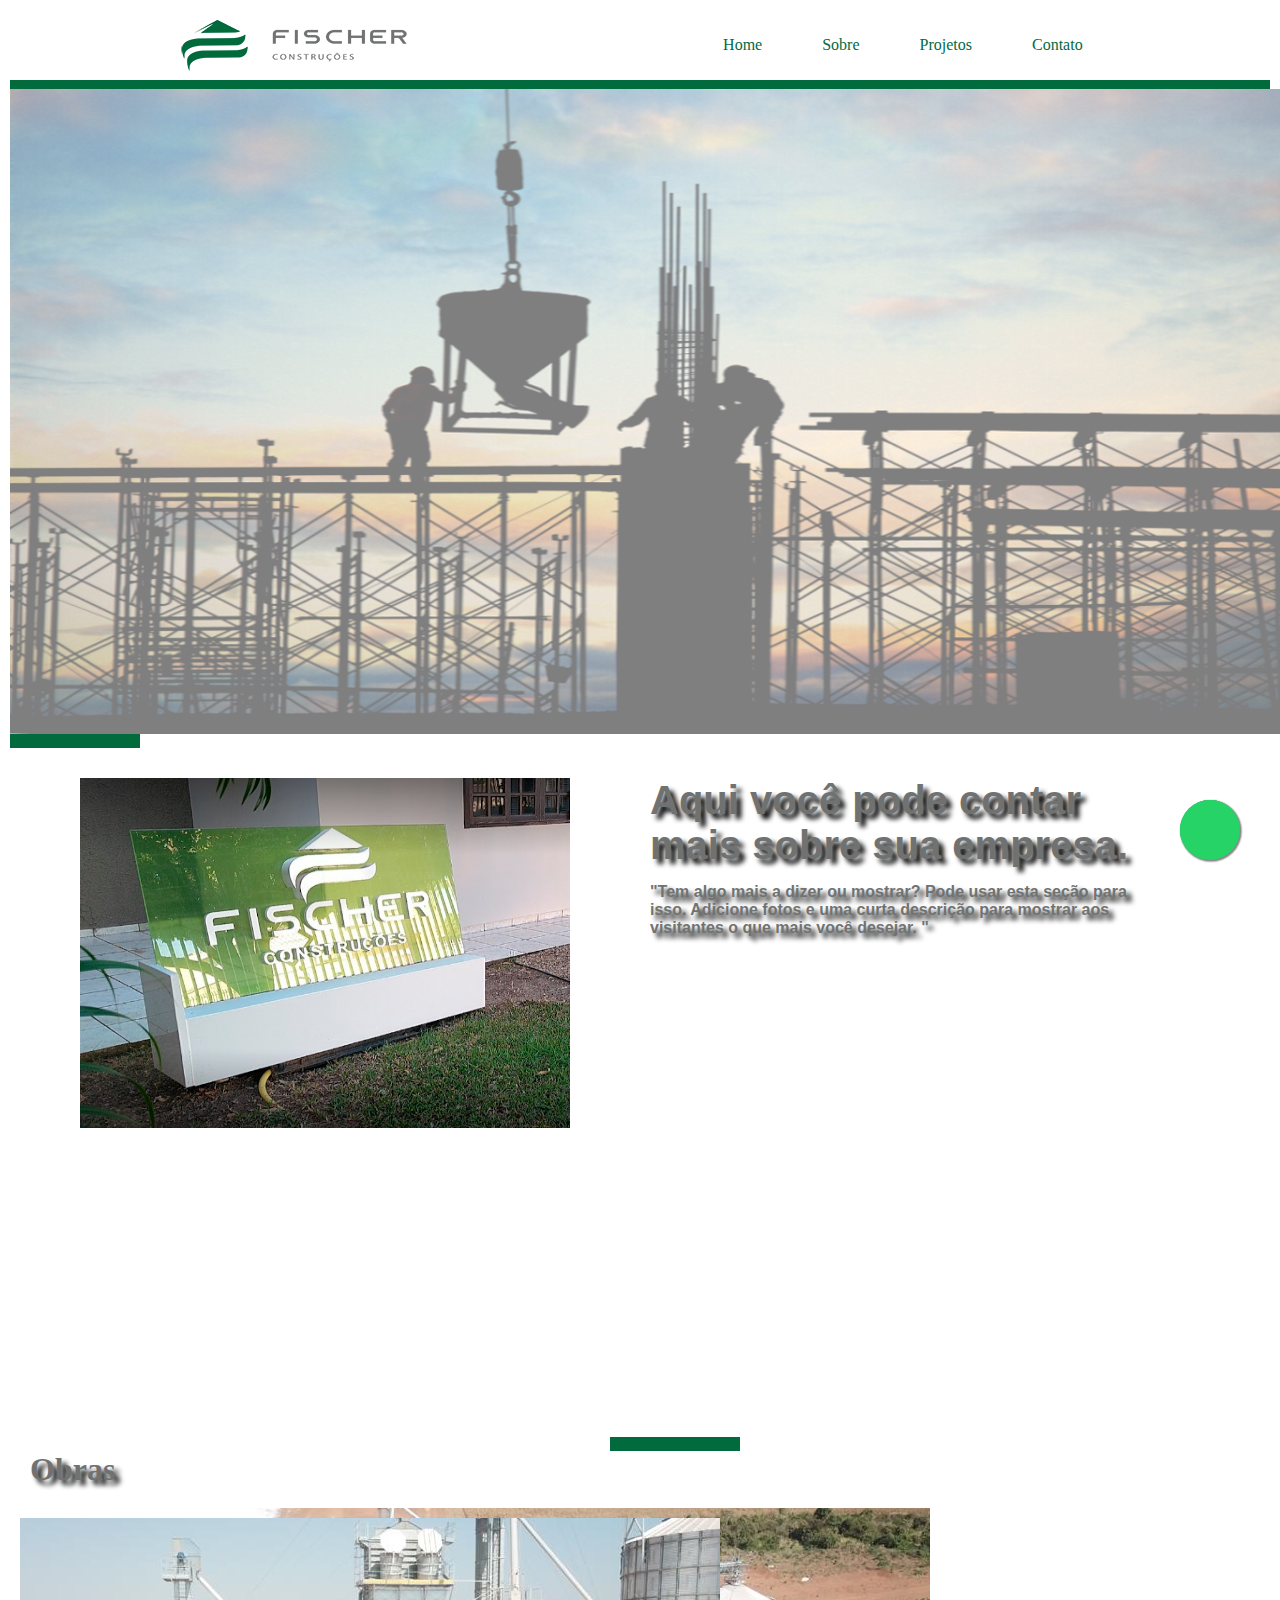
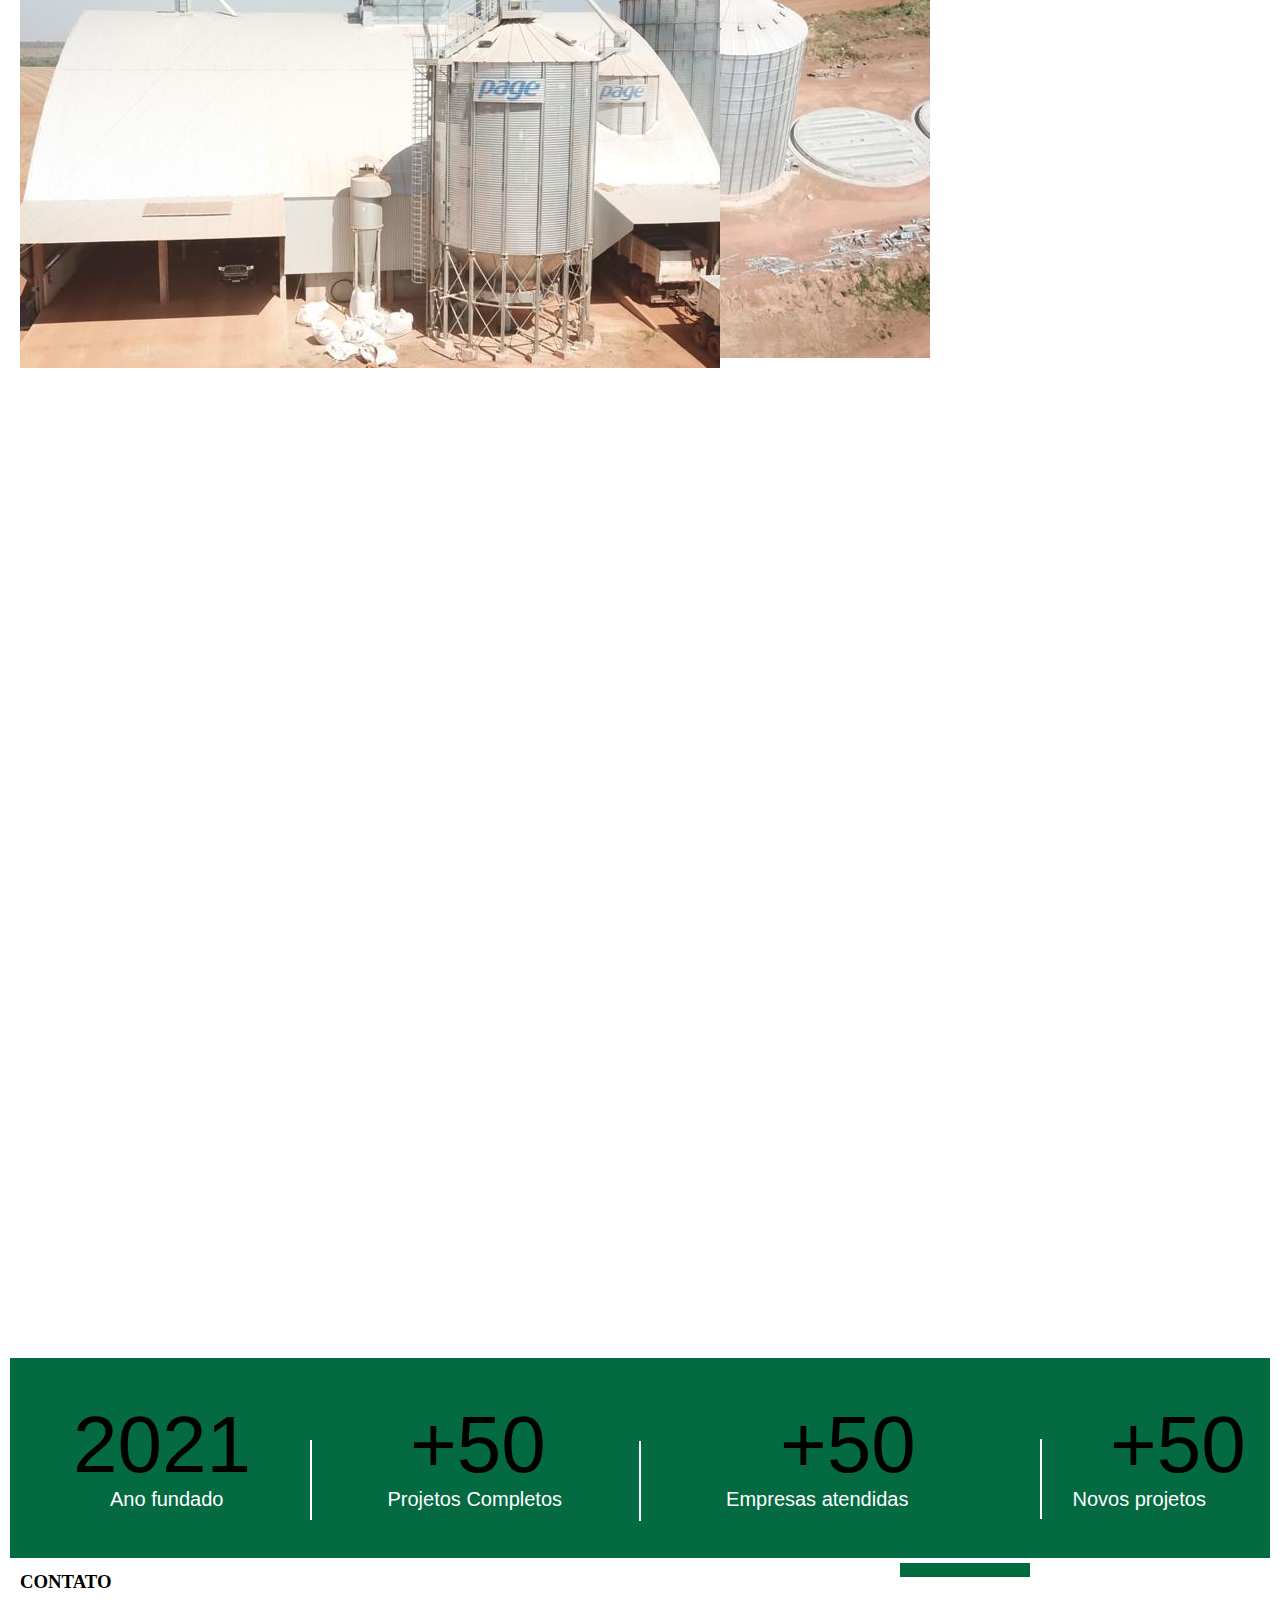
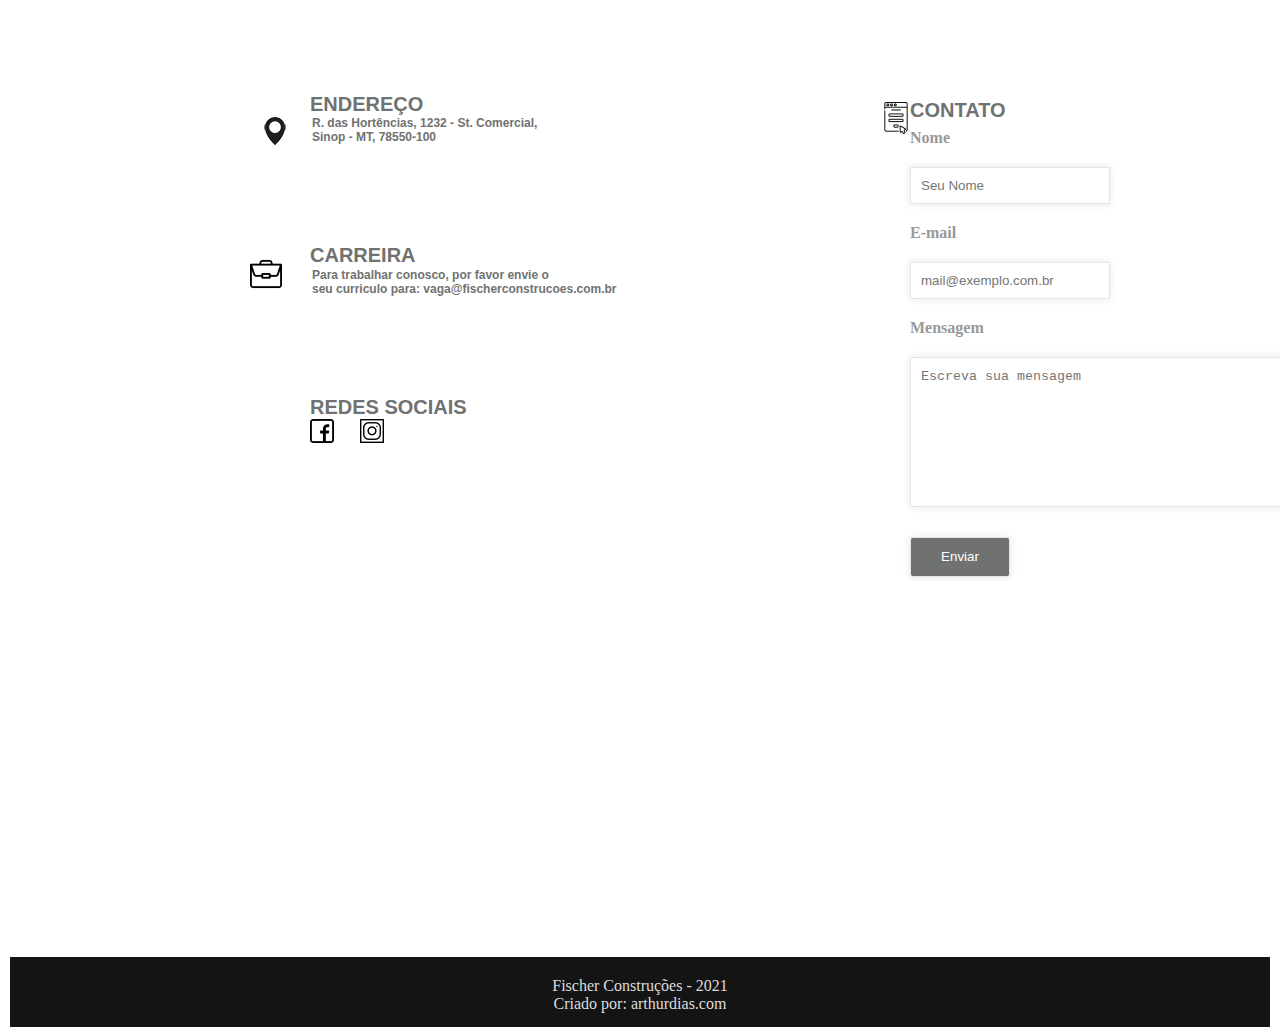
<file: index.html>
<html lang="pt-br">
<head>
    <title>Nome da empresa</title>
     <meta charset="utf-8">
    <link rel="stylesheet" href="css/style.css">
    <link rel="sortcut icon" href="img/01.png">
    <script src="JavaScript.js"></script>
    <meta http-equiv="Content-Type" content="text/html;">
    <a href="https://wa.me/55(aqui seu numero com ddd | tudo junto)?text=Adorei%20seu%20artigo" style="position:fixed;width:60px;height:60px;bottom:40px;right:40px;background-color:#25d366;color:#FFF;border-radius:50px;text-align:center;font-size:30px;box-shadow: 1px 1px 2px #888;
  z-index:1000;" target="_blank">
    <i style="margin-top:16px" class="fa fa-whatsapp"></i>
    </head>
<body>    
    <!--Logo e menu-->
 <nav>     
            <div class="Logo">
                <a href="index.html"><img src="img/logo.png"></a>
            </div>
               <ul id="container">
                <li><a href="index.html"><p>Home</p></a>
                </li>
                <li><a href="contato.html"><p>Sobre</p></a>
                </li>
                <li><a href="contato.html"><p>Projetos</p></a>
                </li>
                <li><a href="contato.html"><p>Contato</p></a>
                </li>
                </ul></nav>
                <div class="img_menu"></div>
       

<!--Slides/Foto-->
    <div class="tela">
        <img src="img/teste.jpg">
    </div>
    

<!--Sobre a empresa-->
    <div class="barra_sobre"><img src="img/p10.png"></div>

    <div class="img_sobre"><img src="img/Sobre.png"></div>
    </div>
    <div class="Subtitulo_sobre">
        <h1>Aqui você pode contar 
            mais sobre sua empresa.</h1></div>
    <div class="texto_sobre">
        <h1>"Tem algo mais a dizer ou mostrar? Pode usar esta seção para isso. 
            Adicione fotos e uma curta descrição para 
            mostrar aos visitantes o que mais você desejar. "</h1></div>
<!--Fim sobre a empresa-->
<!--Obras--->
    <div class="obra"><img src="img/p10.png"></div>
    <div class="Titulo"><h1>Obras</h1></div>
            <div class="obra_1"><img src="Projetos de obras/1.jpeg"></div>
            <div class="obras_1"><img src="Projetos de obras/4.jpeg"></div>
    <!--fim da obra--->
 <!---Numeros dos projetos--->
    <div class="tag_projetos">
    <div class="num"></div>
               <div class="cor">
                    <div class="h110">
                        <h10>Ano fundado</h10>
                    </div>
                <div class="h111">
                <h10>Projetos Completos</h10>
                </div>
                <div class="h112">
                <h10>Empresas atendidas</h10>
            </div>
        <div class="h113">
            <h10>Novos projetos</h10>
        </div>
        </div>
         <div class="num_barra"></div>
         <div class="num_barra2"></div>
         <div class="num_barra3"></div>
         <div class="ano">
             <h11>2021</h11>
        </div>
        <div class="Projcts_compl">
             <h11>+50</h11>
        </div>
        <div class="Empr_atend">
             <h11>+50</h11>
        </div>
        <div class="Novs_projects">
             <h11>+50</h11>
        </div>

    </div>
<!---Todas as informaçoes da empresa---> 
       <div class="ht10">
        <h3>CONTATO</h3>
    </div> 
    <div class="css985">
        <img src="img/p10.png"></div>
    </div>
    <div class="Endereço">
        <h5>Endereço</h5>
    </div>
    <div class="ico1">
        <img src="img/ico1.png">
</div>
    <div class="K10">
        <h6>R. das Hortências, 1232 - St. Comercial,</h6>
    </div>
    <div class="K10">
        <h6>Sinop - MT, 78550-100</h6>
    </div>
    <div class="css66">
        <h5>Carreira</h5>
    </div>
    <div class="ico2">
        <img src="img/ico2.png">
</div>
    <div class="K10">
        <h6>Para trabalhar conosco, por favor envie o </h6>
    </div>
    <div class="K10">
        <h6>seu curriculo para: vaga@fischerconstrucoes.com.br</h6>
    </div>
    <div class="red56">
        <h5>Redes Sociais</h5>
    </div>
        <div class="Face">
            <a href="https://www.facebook.com/ffischerconstrucoes"><img src="img/icon_face.png">
        <div class="Insta">
            <a href="https://www.instagram.com/fischer_construcoes/"><img src="img/icon_insta.png">
        </div>
        <div class="Link">
            <a href=""><img src="img/icon_linke.png">
        </div>
  
    <div class="co89">
        <h5>Contato</h5>
        <div class="ico3">
            <img src="img/ico3.png">
        </div>
    </div>
   </div>
<!--formulario--->
    <div class="formulario">
    <form method="post" onsubmit="validaForm(); return false;" class="form">
    <p class="name">
        <label for="name">Nome</label>
        <input type="text" placeholder="Seu Nome" />
    </p>
    <p class="email">
        <label for="email">E-mail</label>
        <input type="text" placeholder="mail@exemplo.com.br" />
    </p>
    <p class="text">
        <label for="mensagem">Mensagem</label>
        <textarea placeholder="Escreva sua mensagem" /></textarea>
    </p>
    <p class="submit">
        <input type="submit" value="Enviar" />
    </p>
    </form>
      </div>

      <script type="text/javascript">
        function validaForm()
        {
            erro = false;
            if($('#nome').val() == '')
            {
                alert('Você precisa preencher o campo Nome');erro = true;
            }
            if($('#email').val() == '' && !erro)
            {
                alert('Você precisa preencher o campo E-mail');erro = true;
            }
            if($('#mensagem').val() == '' && !erro)
            {
                alert('Você precisa preencher o campo Mensagem');erro = true;
            }
            
            //se nao tiver erros
            if(!erro)
            {
                $('#formulario_contato').submit();
            }
        }
    </script>

<!--localização-->
<div class="maps">
       <iframe src="https://www.google.com/maps/embed?pb=!1m18!1m12!1m3!1d3904.6390361349636!2d-55.5168366857906!3d-11.860520741691582!2m3!1f0!2f0!3f0!3m2!1i1024!2i768!4f13.1!3m3!1m2!1s0x93a77f0c22f93277%3A0x9778dbfe576075f0!2zRmlzY2hlciBDb25zdHJ1w6fDtWVz!5e0!3m2!1spt-BR!2sbr!4v1627917500677!5m2!1spt-BR!2sbr" width="1000" height="350" style="border:0;" allowfullscreen="" loading="lazy"></iframe></div>
<!---fim da localização--->
<!--Rodape-->
<div class="rodape"></div>
<div class="inf">
    <h8>Fischer Construções - 2021</h8>
</div>
<div class="tex">
    <h8>Criado por:</h8>
    <a href="https://arthurdias.netlify.app/">arthurdias.com</a>
</div>



</div>

</body>
</html>
</file>
<file: css/style.css>
@media only screen and (min-device-width: 900px) {
    /* .menu { width:100%; } */
    }
*{
    margin: auto;
    padding: 0px;
}
html{
    max-width: 100%;
    overflow-x: hidden; 
}
body {
    margin: 10;
    background-color:#ffffff;
}
ul {
    list-style: none;
    padding: 0;
    overflow: hidden;
    transition: all .5s;
}
nav {
    padding: 0 20px;
    justify-content: space-between;
    align-items: center;
}
p {
   color:#036a42;
   font-family: arial black;
}
nav,
ul {
   display: flex;
   flex-direction: row;
   height: 70px;
}
li {
   padding: 0 20px;
}
p {
   margin: 0;
   padding: 10px;
   text-decoration: none;
}
a{
   text-decoration: none;    }
.img_menu{
   background-color:#016b3d ;
   width: auto;
   height: 1%;
   margin-top: -0px;
}
#Logo{
    width: auto;
    height: auto;
    position: absolute;
    top: 10%;
    left: 50%;
}
h1 {
    margin-bottom: 20px;
    margin-left: 20px;
    color: #707271;
    text-shadow: 5px 5px 5px black;
}
input, textarea {
    width: 200px;
    padding: 10px;
    color: black;
    margin-left: 20px;
    margin-top: 10px;
    
    border: 1px solid;
}
input:hover, textarea:hover, input:focus, textarea:focus {
    border-color: #fffafa#fffafa;
    box-shadow: 5px 0px 9px #1a1a1a;
    background-color: #fffafa;
    color: black;
    font-weight: bold;
}
.enviar {
    background-color: #fffafa;
    height: 40px;
    width: 100px;
    font-weight: bold;
    border-radius: 5px;
    -webkit-border-radius: 5px;
    -moz-border-radius: 5px;
    border: 1px solid;
    color: black;
}
textarea {
    width: 400px;
    height: 120px;
    line-height: 20px;
    max-width: 400px;
}
form label {
    margin-left: 20px;
    color: #fffafa;
    font-weight: bold;
}
.css985{
    width:130px;
    height: 14px;
    margin-top:-30px ;
    margin-left: 890px;
    position: absolute;
   }
.ht10{
    margin-left: 10px;
     position: relative;
     margin-top: 80px;
}
h5{
    font-family: var(--kv-ee-heading-font-family,"Nunito Sans","Open Sans",sans-serif);
    font-size: 20px;
    font-weight: 400;
    text-transform: uppercase;
    color: #707271;
    margin-top: 100px;
    font-weight: bold;
}
h6{
    font-family: var(--kv-ee-heading-font-family,"Nunito Sans","Open Sans",sans-serif);
    color: #707271;
    font-size: 12px;
    margin-left: 252px; 
}
.ico1{
    width: 10px;
    height: 10px;
    margin-left: 240px;
    margin-top: -10px;
}
.ico2{
     width: 10px;
    height: 10px;
    margin-left: 240px;
    margin-top: -9px;
}
.ico3{
     width: 10px;
    height: 10px;
    margin-left: -30px;
    margin-top: -20px;
}
.Endereço{
    left: 300px;
    position: relative;   
}
.css66{
   left: 300px;
   position: relative;
}
.K10{
      left: 50px;
      position: relative;
}
.co89{
    left: 600px;
    margin-top: -450px;
    position: relative;
}
.formulario{
    margin-left: 870px;
    margin-top: -300px;
}
input, textarea {
    padding: 10px;
    border: 1px solid #E5E5E5;
    width: 200px;
    color: #707271;
    box-shadow: rgba(0, 0, 0, 0.1) 0px 0px 8px;
    -moz-box-shadow: rgba(0, 0, 0, 0.1) 0px 0px 8px;
    -webkit-box-shadow: rgba(0, 0, 0, 0.1) 0px 0px 8px;
}
textarea {
    width: 400px;
    height: 150px;
    max-width: 400px;
    line-height: 18px;
}
input:hover, textarea:hover,
input:focus, textarea:focus {
    border-color: 1px solid #C9C9C9;
    box-shadow: rgba(0, 0, 0, 0.2) 0px 0px 8px;
    -moz-box-shadow: rgba(0, 0, 0, 0.2) 0px 0px 8px;
    -webkit-box-shadow: rgba(0, 0, 0, 0.2) 0px 0px 8px;     
}
.form label {
    margin-bottom: 10px;
    color: #999999;
    display: block;
}
.submit input {
    width: 100px;
    height: 40px;
    background-color: #707271;
    color: #FFF;
    border-radius: 3px;
    -moz-border-radius: 3px;
    -webkit-border-radius: 3px;                     
}
.maps{
    margin-left: 200px;
}
.red56{
    left: 300px;
    
    position: relative;
}

.Face{
    margin-left: 300px;
}
.Insta{
    margin-left: 50px;
    margin-top: -24px;
}
.Link{
    margin-left: 100px;
    margin-top: -24px;
}
.num{
    background: #036a42;
    width:100%;
    height: 200px;
    margin-top: 0px;
    display: flex;
    position: relative;
}
.num_barra{
    background-color: #ffffff;
    height: 80px;
    width: 2px;
    margin-top: -70px;
    display: flex;
    position: relative;
    justify-content: center;
}
.num_barra2{
    background-color: #ffffff;
    height: 80px;
    width: 2px;
    margin-top: -81px;
    margin-left: 300px;
    display: flex;
    position: relative;
    justify-content: left;
}
.num_barra3{
    background-color: #ffffff;
    height: 80px;
    width: 2px;
    margin-left: 1030px;
    margin-top: -81px;
    display: flex;
    position: relative;
    justify-content: right;
}
.cor{
    color: #ffffff;
    font-family: var(--kv-ee-heading-font-family,"Nunito Sans","Open Sans",sans-serif);
    font-size: 20px;
    margin-top: -100px;
    display: flex;
    position: relative;
    text-align: center;
}
.h110{
    margin-left: 100px;
    margin-top: 30px;
}
.h111{
    margin-left: 100px;
    margin-top: 30px;
}
.h112{
    margin-left: 100px;
    margin-top: 30px;
}
.h113{
    margin-left: 100px;
    margin-top: 30px;
}
.ano{
    margin-left: 63px;
    margin-top: -120px;
}
.Projcts_compl{
    margin-left:400px;
    margin-top: -92px;
    }
.Empr_atend{
     margin-left:770px;
     margin-top: -92px;
}
.Novs_projects{
     margin-left:1100px;
     margin-top: -92px;
}
.tag_projetos{
    margin-top: 1000px;
}
h10{
    font-family: var(--kv-ee-heading-font-family,"Nunito Sans","Open Sans",sans-serif);
    font-size: 20px;
}
h11{
    font-family: var(--kv-ee-heading-font-family,"Nunito Sans","Open Sans",sans-serif);
    font-size: 80px;
    display: flex;
    text-align: center;
    color: black;
    position: relative;
}
.img_sobre{
    margin-left: 500px;
    margin-top: -500;
    position: relative;
    display: flex;
    }

.img_sobre_1{
    margin-left: 700px;
    margin-top: -0;
    position: relative;
    display: flex;
    }
.tela{
  width: auto;
  height: auto;
  display: flex;
}
.sobre{
    margin-left: 600px;
    margin-top: 80px;
    width: 140px;
    height: 14px;
}
.Subtitulo_sobre{
    margin-left: 620px;
    font-size: 20px;
    margin-top: -380px;
    width: 500px;
    font-family: var(--kv-ee-heading-font-family,"Nunito Sans","Open Sans",sans-serif);
}
.img_sobre{
    margin: 30px;
    margin-left: -600px;
}
.texto_sobre{
    margin-left: 620px;
    margin-top:-5px;
    font-size: 8px;
    font-family: var(--kv-ee-heading-font-family,"Nunito Sans","Open Sans",sans-serif);
    width: 500px;
    background-color: ;
}
.obra{
    margin-left: 600px;
    margin-top: 500px;
    width: 140px;
    height: 14px;
}
.obra_1 {
  float:left;
  width: 200px;
  margin: 10px;
  position: relative;
  text-align: center;
}
.obra_1::after {
  content: attr(data-title); /* estilo que coloco a legenda no lugar */
  position: absolute;
  width: 100%;
  bottom: -20px;
  left: 0;
    float:left;
}
.rodape{
    background-color: #141414;
    width: auto;
    height: 70px;
    margin-top: 20px;
}
.inf{
    text-align: center;
    margin-top: -50px;
    color:  #DCDCDC;
    }
.tex{
    text-align: center;
    color: #dcdcdc;
}
.link{
    margin-top: -18px;
    margin-left:712px;
    color:  #DCDCDC;
   }
a {
    color: #DCDCDC;
   
}
</file>
